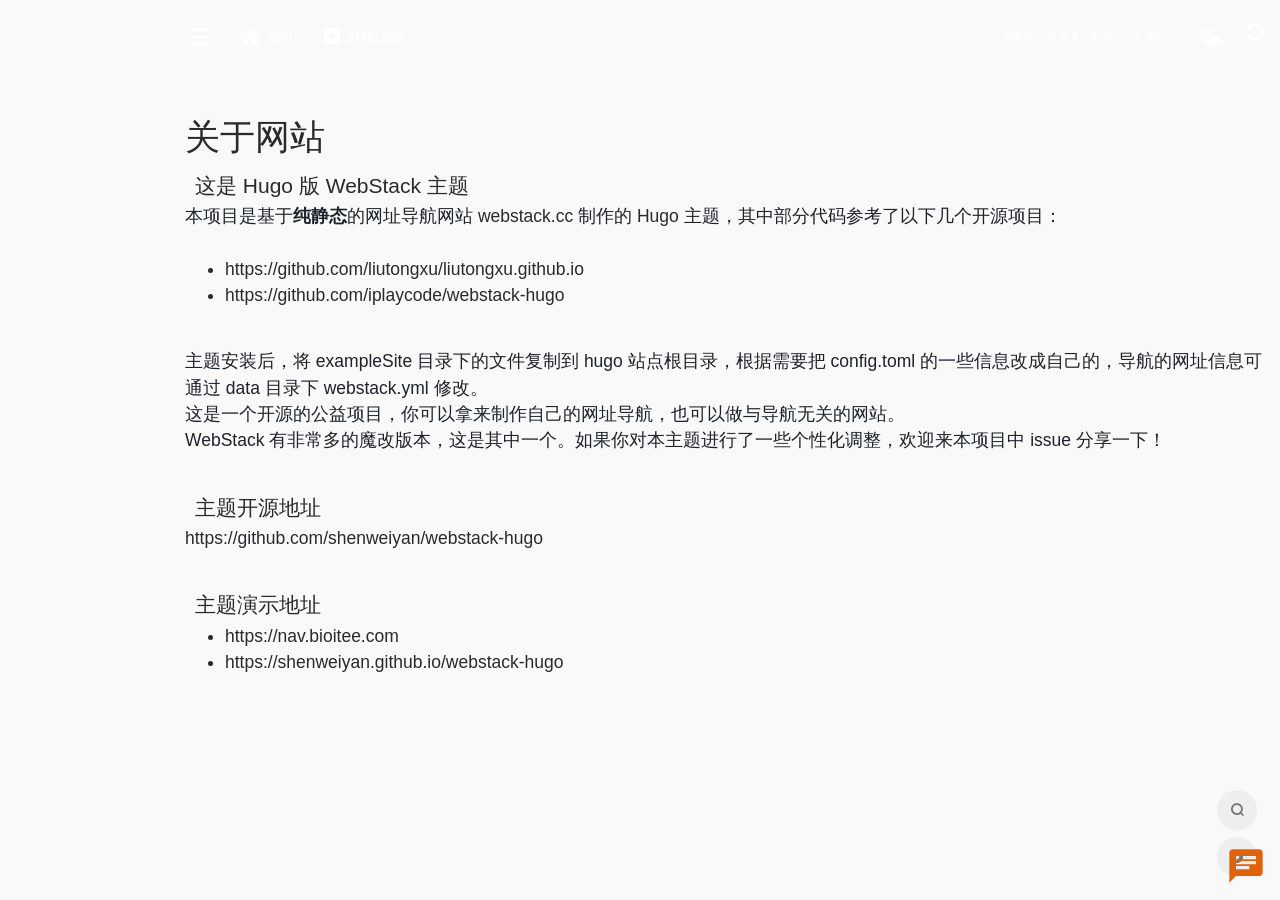
<file: about/index.html>
<!doctype html><html lang=zh-CN><head><meta charset=UTF-8><meta http-equiv=X-UA-Compatible content="IE=edge, chrome=1"><meta name=viewport content="width=device-width,initial-scale=1,minimum-scale=1,maximum-scale=1,user-scalable=no"><meta name=theme-color content="#f9f9f9"><title>Rehot 网址导航</title><link rel="shortcut icon" href=/assets/images/favicon.png><meta name=keywords content="Rehot 网址导航"><meta name=baidu-site-verification content="codeva-cCAOSG8MBO"><link rel=stylesheet id=block-library-css href=/assets/css/block-library.min-5.6.2.css type=text/css media=all><link rel=stylesheet id=iconfont-css href=/assets/css/iconfont-3.03029.1.css type=text/css media=all><link rel=stylesheet id=bootstrap-css href=/assets/css/bootstrap.min-4.3.1.css type=text/css media=all><link rel=stylesheet id=fancybox-css href=/assets/css/fancybox.min-3.5.7.css type=text/css media=all><link rel=stylesheet id=iowen-css href=/assets/css/style-3.03029.1.css type=text/css media=all><link rel=stylesheet id=custom-css href=/assets/css/custom-style.css type=text/css media=all><link rel=stylesheet id=fortawesome-css href=/assets/fontawesome-5.15.4/css/all.min.css type=text/css><script type=text/javascript src=/assets/js/jquery.min-3.2.1.js id=jquery-js></script><script type=text/javascript src=/assets/js/content-search.js id=content-search-js></script><script>var _hmt=_hmt||[](function(){var e,t=document.createElement("script");t.src="https://hm.baidu.com/hm.js?efccc04cb44fc49faddac5876180b369",e=document.getElementsByTagName("script")[0],e.parentNode.insertBefore(t,e)})()</script></head><div class="main-content flex-fill grid-bg"><div class=big-header-banner><div id=header class="page-header sticky"><div class="navbar navbar-expand-md"><div class="container-fluid p-0"><a href class="navbar-brand d-md-none" title="Rehot 网址导航"><img src=/assets/images/logo-collapse-light.png class=logo-light alt="Rehot 网址导航">
<img src=/assets/images/logo-collapse-dark.png class="logo-dark d-none" alt="Rehot 网址导航"></a><div class="collapse navbar-collapse order-2 order-md-1"><div class=header-mini-btn><label><input id=mini-button type=checkbox>
<svg viewbox="0 0 100 100"><path class="line--1" d="M0 40h62c18 0 18-20-17 5L31 55"/><path class="line--2" d="M0 50h80"/><path class="line--3" d="M0 60h62c18 0 18 20-17-5L31 45"/></svg></label></div><ul class="navbar-nav site-menu" style=margin-right:16px><li><a href=./><i class="fa fa-home fa-lg mr-2"></i>
<span>首页</span></a><ul class=sub-menu></ul></li><li class=menu-item-has-children><a href><i class="fa fa-plus-square fa-lg mr-2"></i>
<span>附加功能</span></a><ul class=sub-menu><li><a href=https://tool.lu/>在线工具</a></li><li><a href=https://www.xiaolvji.com/u/leviathan>聚合搜索</a></li><li><a href=https://rss.nbchat.top/>RSS订阅</a></li></ul></li></ul><div class="rounded-circle weather"><div id=he-plugin-simple style=display:contents></div><script>WIDGET={CONFIG:{modules:"01234",background:5,tmpColor:"E4C600",tmpSize:14,cityColor:"E4C600",citySize:14,aqiColor:"#E4C600",aqiSize:14,weatherIconSize:24,alertIconSize:18,padding:"10px 10px 10px 10px",shadow:"1",language:"auto",borderRadius:5,fixed:"false",vertical:"middle",horizontal:"left",key:"085791e805a24491b43b06cf58ab31e7"}}</script><script src="https://widget.qweather.net/simple/static/js/he-simple-common.js?v=2.0"></script></div></div><ul class="nav navbar-menu text-xs order-1 order-md-2"><li class="nav-item mr-3 mr-lg-0 d-none d-lg-block"><script>fetch("https://v1.hitokoto.cn").then(e=>e.json()).then(e=>{const t=document.getElementById("hitokoto_text");t.href="https://hitokoto.cn/?uuid="+e.uuid,t.innerText=e.hitokoto}).catch(console.error)</script><div id=hitokoto><a href=# target=_blank id=hitokoto_text>疏影横斜水清浅，暗香浮动月黄昏。</a></div></li><li class="nav-item nav-weather ml-3 ml-md-4" id=weather-btn-wrap><a href=javascript: id=weather-btn title=天气><i class="fas fa-cloud-sun" style=font-size:1.4rem></i></a><div id=weather-popup><iframe src="https://html5.moji.com/tpd/daikin_mojiweatheraggr/index.html#/home?cityid=50" frameborder=0 scrolling=yes allow=geolocation loading=lazy></iframe></div></li><li class="nav-search ml-3 ml-md-4"><a href=javascript: data-toggle=modal data-target=#search-modal><i class="iconfont icon-search icon-2x"></i></a></li><li class="nav-item d-md-none mobile-menu ml-3 ml-md-4"><a href=javascript: id=sidebar-switch data-toggle=modal data-target=#sidebar><i class="iconfont icon-classification icon-2x"></i></a></li></ul></div></div></div><div class=placeholder style=height:74px></div></div><body class="page-body boxed-container"><main role=main class=flex-shrink-0><div class=container><h1 class=mt-5>关于网站</h1><div class=content><h4 id=这是-hugo-版-webstack-主题>这是 Hugo 版 WebStack 主题</h4><p>本项目是基于<strong>纯静态</strong>的网址导航网站 <a href=https://github.com/WebStackPage/WebStackPage.github.io>webstack.cc</a> 制作的 <a href=https://gohugo.io/>Hugo</a> 主题，其中部分代码参考了以下几个开源项目：<br><br></p><ul><li><a href=https://github.com/liutongxu/liutongxu.github.io>https://github.com/liutongxu/liutongxu.github.io</a></li><li><a href=https://github.com/iplaycode/webstack-hugo>https://github.com/iplaycode/webstack-hugo</a></li></ul><br><p>主题安装后，将 exampleSite 目录下的文件复制到 hugo 站点根目录，根据需要把 config.toml 的一些信息改成自己的，导航的网址信息可通过 data 目录下 webstack.yml 修改。</p><p>这是一个开源的公益项目，你可以拿来制作自己的网址导航，也可以做与导航无关的网站。</p><p>WebStack 有非常多的魔改版本，这是其中一个。如果你对本主题进行了一些个性化调整，欢迎来本项目中 issue 分享一下！</p><br><h4 id=主题开源地址>主题开源地址</h4><p><a href=https://github.com/shenweiyan/webstack-hugo>https://github.com/shenweiyan/webstack-hugo</a></p><br><h4 id=主题演示地址>主题演示地址</h4><ul><li><a href=https://nav.bioitee.com>https://nav.bioitee.com</a></li><li><a href=https://shenweiyan.github.io/webstack-hugo>https://shenweiyan.github.io/webstack-hugo</a></li></ul></div></div></main><style>.content{font-size:1.25rem}.content h1,.content h2,.content h3,.content h4{margin:15px 10px 5px}</style><footer class="main-footer footer-type-1 text-xs"><div id=footer-tools class="d-flex flex-column"><a href=javascript: id=go-to-up class="btn rounded-circle go-up m-1" rel=go-top><i class="iconfont icon-to-up"></i>
</a><a href=javascript: data-toggle=modal data-target=#search-modal class="btn rounded-circle m-1" rel=search one-link-mark=yes><i class="iconfont icon-search"></i>
</a><a href=javascript: onclick='window.location.href="javascript:switchNightMode()"' class="btn rounded-circle switch-dark-mode m-1" id=yejian data-toggle=tooltip data-placement=left title=日间模式><i class="mode-ico iconfont icon-night"></i></a></div><div class=footer-inner><div class=footer-text></div></div></footer><script src=/assets/js/iframe.js id=chatbot-iframe data-bot-src=https://lobe.dics.top/ data-default-open=false data-drag=false data-open-icon="[data-uri]" data-close-icon="[data-uri]" defer></script></div></div><script type=text/javascript src=/assets/js/jquery.ui.touch-punch.min-0.2.2.js id=jqueryui-touch-js></script><script type=text/javascript src=/assets/js/clipboard.min-5.6.2.js id=clipboard-js></script><script type=text/javascript src=/assets/js/tooltip-extend.js id=iplaycode-nav-js></script><script type=text/javascript id=popper-js-extra>var theme={ajaxurl:"",addico:"https://nav.baidu.cn/wp-content/themes/onenav/images/add.png",order:"asc",formpostion:"top",defaultclass:"io-grey-mode",isCustomize:"1",icourl:"",icopng:".png",urlformat:"1",customizemax:"10",newWindow:"0",lazyload:"1",minNav:"1",loading:"1",hotWords:"baidu",classColumns:" col-sm-6 col-md-4 col-xl-5a col-xxl-6a ",apikey:"TWpBeU1UVTNOekk1TWpVMEIvZ1M2bFVIQllUMmxsV1dZelkxQTVPVzB3UW04eldGQmxhM3BNWW14bVNtWk4="}</script><script type=text/javascript src=/assets/js/popper.min.js id=popper-js></script><script type=text/javascript src=/assets/js/bootstrap.min-4.3.1.js id=bootstrap-js></script><script type=text/javascript src=/assets/js/theia-sticky-sidebar-1.5.0.js id=sidebar-js></script><script type=text/javascript src=/assets/js/lazyload.min-12.4.0.js id=lazyload-js></script><script type=text/javascript src=/assets/js/fancybox.min-3.5.7.js id=lightbox-js-js></script><script type=text/javascript src=/assets/js/app-mini.js id=appmini-js></script><script type=text/javascript>$(document).ready(function(){var e=$("#loading");e.addClass("close"),setTimeout(function(){e.remove()},600)})</script><script>$(document).ready(function(){setTimeout(function(){$('a.smooth[href="'+window.location.hash+'"]')[0]?$('a.smooth[href="'+window.location.hash+'"]').click():window.location.hash!=""&&$("html, body").animate({scrollTop:$(window.location.hash).offset().top-90},{duration:500,easing:"swing"})},300),$(document).on("click","a.smooth",function(){if($("#sidebar").hasClass("show")&&!$(this).hasClass("change-href")&&$("#sidebar").modal("toggle"),$(this).attr("href").substr(0,1)=="#"&&$("html, body").animate({scrollTop:$($(this).attr("href")).offset().top-90},{duration:500,easing:"swing"}),$(this).hasClass("go-search-btn")&&$("#search-text").focus(),!$(this).hasClass("change-href")){var t=$("a"+$(this).attr("href"));t.click(),toTarget(t.parent().parent(),!0,!0)}}),$(document).on("click","a.tab-noajax",function(){var t=$(this).data("link");t?$(this).parents(".d-flex.flex-fill.flex-tab").children(".btn-move.tab-move").show().attr("href",t):$(this).parents(".d-flex.flex-fill.flex-tab").children(".btn-move.tab-move").hide()})})</script><script>(function(){if(document.cookie.replace(/(?:(?:^|.*;\s*)night\s*=\s*([^;]*).*$)|^.*$/,"$1")==="")(new Date).getHours()>22||(new Date).getHours()<6?(document.body.classList.remove("io-black-mode"),document.body.classList.add("io-grey-mode"),document.cookie="night=1;path=/",console.log("夜间模式开启")):(document.body.classList.remove("night"),document.cookie="night=0;path=/",console.log("夜间模式关闭"));else{var e=document.cookie.replace(/(?:(?:^|.*;\s*)night\s*=\s*([^;]*).*$)|^.*$/,"$1")||"0";e=="0"?document.body.classList.remove("night"):e=="1"&&document.body.classList.add("night")}})(),$("#search-bg").css("background-image","url(assets/images/bgbg.jpg)");function switchNightMode(){var e=document.cookie.replace(/(?:(?:^|.*;\s*)night\s*=\s*([^;]*).*$)|^.*$/,"$1")||"0";e=="0"?($("#search-bg").css("background-image","url(assets/images/bgbg.jpg)"),document.body.classList.remove("io-grey-mode"),document.body.classList.add("io-black-mode"),document.cookie="night=1;path=/",console.log(" "),$(".switch-dark-mode").attr("data-original-title","日间模式"),$(".mode-ico").removeClass("icon-night"),$(".mode-ico").addClass("icon-light")):($("#search-bg").css("background-image","url(assets/images/bgbgo.jpg)"),document.body.classList.remove("io-black-mode"),document.body.classList.add("io-grey-mode"),document.cookie="night=0;path=/",console.log(" "),$(".switch-dark-mode").attr("data-original-title","夜间模式"),$(".mode-ico").removeClass("icon-light"),$(".mode-ico").addClass("icon-night"))}</script><script>$(document).ready(function(){var e=$("#weather-btn-wrap");$("#weather-btn").on("click",function(t){t.stopPropagation(),e.toggleClass("open")}),$(document).on("click",function(t){!e.is(t.target)&&e.has(t.target).length===0&&e.removeClass("open")})})</script></body></html>
</file>
